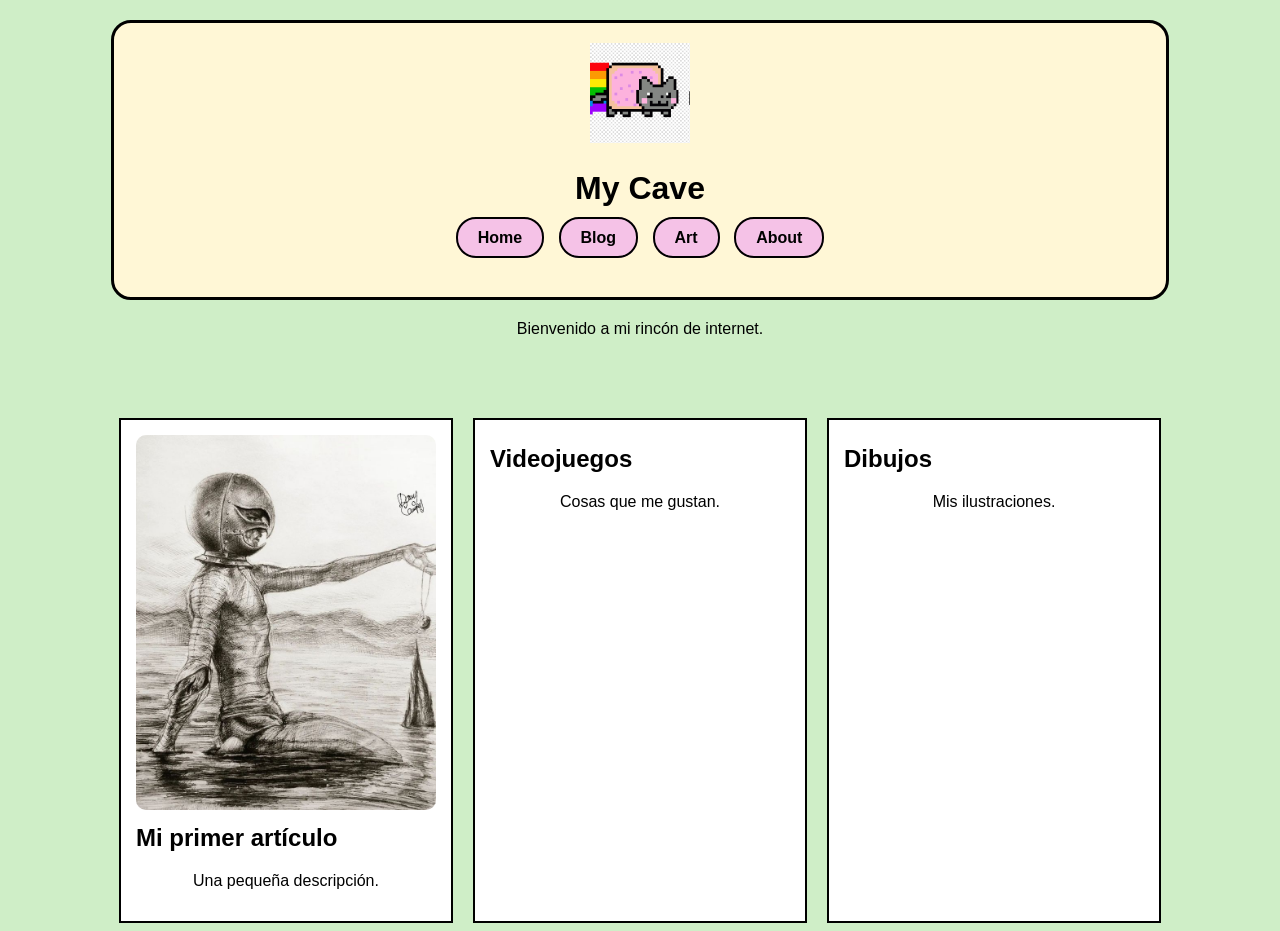
<file: index.html>
<!DOCTYPE html>
<html>
<head>
    <title>My Cave</title>
    <link rel="stylesheet" href="style.css">
</head>
<body>

    <div class="cabecera">

     <div class="stickers">

        <img src="nyancat_sticker.jpg" class="sticker-flotante">

</div>
    <h1>My Cave</h1>

    <nav>
        <a href="#">Home</a>
        <a href="#">Blog</a>
        <a href="#">Art</a>
        <a href="#">About</a>
    </nav>

</div>

    <p>Bienvenido a mi rincón de internet.</p>
    <div class="contenedor-articulos">

    <div class="contenedor-articulos">

   <a href="primer_articulo.html" class="enlace-tarjeta">

    <div class="tarjeta">
        <img src="portada1.jpg">
        <h2>Mi primer artículo</h2>
        <p>Una pequeña descripción.</p>
    </div>

</a>

    <div class="tarjeta">
        <h2>Videojuegos</h2>
        <p>Cosas que me gustan.</p>
    </div>

    <div class="tarjeta">
        <h2>Dibujos</h2>
        <p>Mis ilustraciones.</p>
    </div>

</div>

</div>

</body>
</html>
</file>
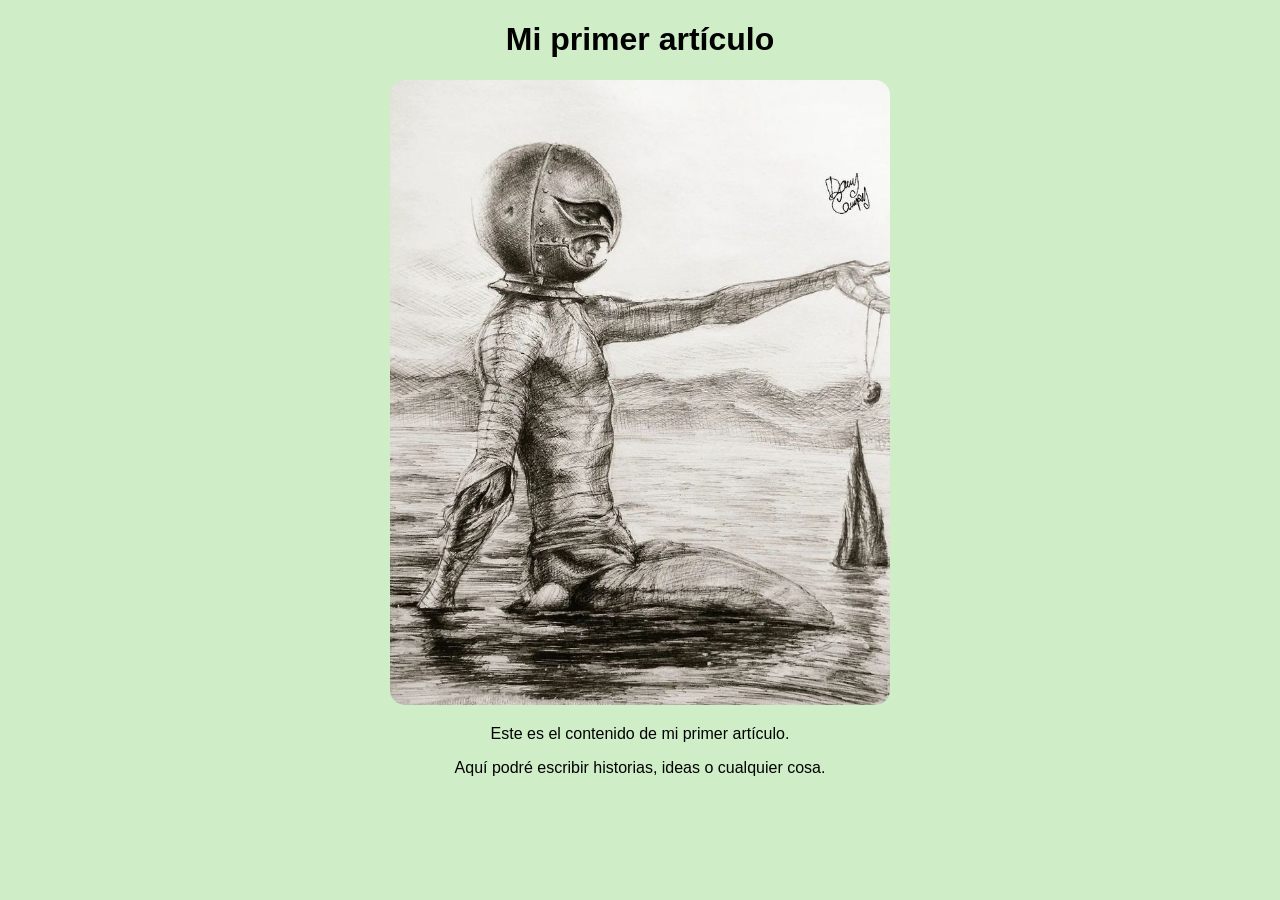
<file: primer_articulo.html>
<!DOCTYPE html>
<html>
<head>
    <title>Mi primer artículo</title>
    <link rel="stylesheet" href="../style.css">
</head>
<body>

    <h1>Mi primer artículo</h1>
    <img src="portada1.jpg" class="imagen-articulo">

    <p>
        Este es el contenido de mi primer artículo.
    </p>

    <p>
        Aquí podré escribir historias, ideas o cualquier cosa.
    </p>

</body>
</html>
</file>
<file: style.css>
body {
    background-color: #cfeec7;
    font-family: Arial, sans-serif;
}

h1 {
    text-align: center;
}

p {
    text-align: center;
}
nav {
    text-align: center;
    margin-bottom: 30px;
}

nav a {
    text-decoration: none;
    background-color: #f5c2e7;
    color: black;
    padding: 10px 20px;
    margin: 5px;
    border: 2px solid black;
    border-radius: 20px;
    font-weight: bold;
}

nav a:hover {
    background-color: #ffd6f5;
}
.contenedor-articulos {
    display: flex;
    flex-wrap: wrap;
    gap: 20px;
    margin-top: 40px;
    justify-content: center;
}

.tarjeta {
    background-color: white;
    width: 300px;
    padding: 15px;
    border: 2px solid black;
}

.tarjeta img {
    width: 100%;
}

.tarjeta h2 {
    margin-top: 10px;
}

.enlace-tarjeta {
    text-decoration: none;
    color: inherit;
}

.tarjeta:hover {
    transform: scale(1.05);
}

.cabecera {
    background-color: #fff7d6;
    border: 3px solid black;
    border-radius: 20px;
    width: 80%;
    margin: 20px auto;
    padding: 20px;
    text-align: center;
}

.stickers {
    font-size: 25px;
    margin-bottom: 10px;
}

.tarjeta img {
    width: 100%;
    border-radius: 10px;
}

.imagen-articulo {
    width: 500px;
    max-width: 90%;
    display: block;
    margin: 20px auto;
    border-radius: 15px;
}

.sticker-flotante{
    width: 100px;
    animation: flotar 2s ease-in-out infinite;
}

@keyframes flotar {

    0% {
        transform: translateY(0px) rotate(-5deg);
    }

    50% {
        transform: translateY(-15px) rotate(5deg);
    }

    100% {
        transform: translateY(0px) rotate(-5deg);
    }

}
</file>
